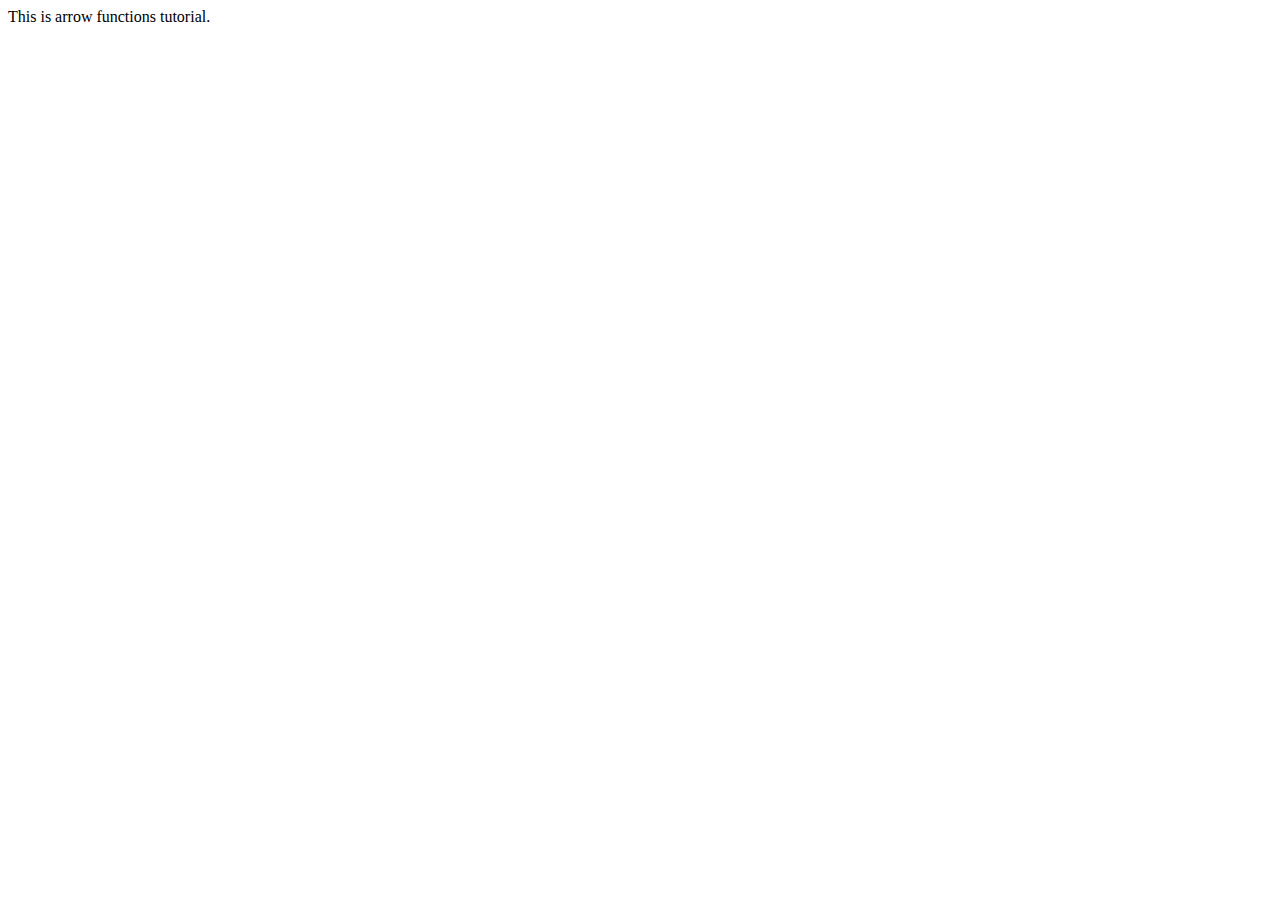
<file: arrow function.html>
<!DOCTYPE html>
<html lang="en">
<head>
    <meta charset="UTF-8">
    <meta name="viewport" content="width=device-width, initial-scale=1.0">
    <meta http-equiv="X-UA-Compatible" content="ie=edge">
    <title>Arrow Functions</title>
</head>
<body>
    <div class="container">
        This is arrow functions tutorial.
    </div>
    <script>
    // Arrow function
    // let greet =  ()=> {
    //     console.log('Good morning');
    // }

    let greet =  () => console.log('Good morning');
    

    // let sum2 = (a, b)=>{
    //     return a+b;
    // };

    let sum2 = (a, b) => a+b; 
    let half = a => a/2;  

    // function greet() {
    //     console.log('Good morning');
    // this is cursor smothing option in vs code 
    // }


    let namste = () => {"namste bhidu ! "};
    greet();
    setTimeout(() => {
        console.log("We are inside settimeout");
    }, 3000);

    let obj1={
        greeting: "Good Morning",
        names: ["Harry", "Rohan", "SkillF", "DjKhiladi"],
        speak(){
            this.names.forEach((student)=>{
                console.log(this.greeting + " Kukdoo Koo " + student);
            });
        }
    }
    obj1.speak();
    </script>
</body>
</html>
</file>
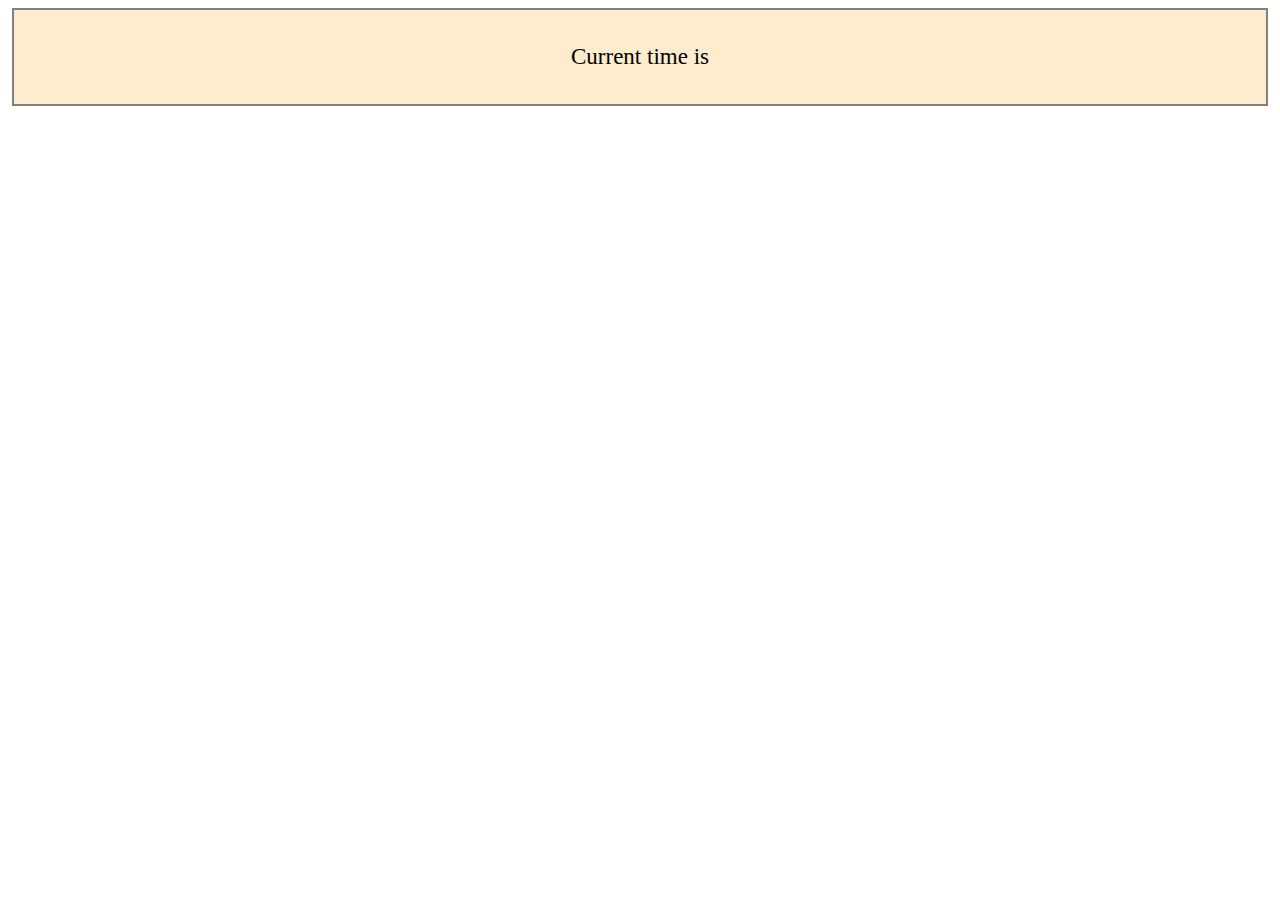
<file: date-time.html>
<!DOCTYPE html>
<html lang="en">

<head>
    <meta charset="UTF-8">
    <meta name="viewport" content="width=device-width, initial-scale=1.0">
    <meta http-equiv="X-UA-Compatible" content="ie=edge">
    <title>JavaScript Dates</title>
</head>
<style>
    .body{
        background-color: black;
    }
    .container {
        font-size: 23px;
        background-color: blanchedalmond;
        border: 2px solid grey;
        padding: 34px;
        margin: 4px;
        text-align: center;
    }

    #time {
        font-weight: bold;
    }
</style>

<body>
    <div class="container">
        Current time is <span id="time"></span>
    </div>
    <script>
        console.log("This is date and time tutorial");
        let now = new Date();
        console.log(now);

        //this is javascript date and time tutorial


        let dt = new Date(1000);
        console.log(dt);

        // let newDate = new Date("2029-09-30");
        // console.log(newDate)

        // let newDate = new Date(year, month, date, hours, minutes, seconds, milliseconds);
        let newDate = new Date(3020, 4, 6, 9, 3, 2, 34);
        console.log(newDate);

        let yr = newDate.getFullYear();
        console.log("The year is ", yr);

        let dat = newDate.getDate();
        console.log("The date is ", dat);

        let month = newDate.getMonth();
        console.log("The month is ", month);

        let hours = newDate.getHours();
        console.log("The hours is ", hours);

        let day = newDate.getDay();
        console.log("The day  is ", day);

        newDate.setDate(18);
        newDate.setMinutes(29);
        newDate.setSeconds(21);
        console.log(newDate)
        setInterval(updateTime, 1000);

        function updateTime() {
            time.innerHTML = new Date();
        }

    </script>
</body>

</html>
</file>
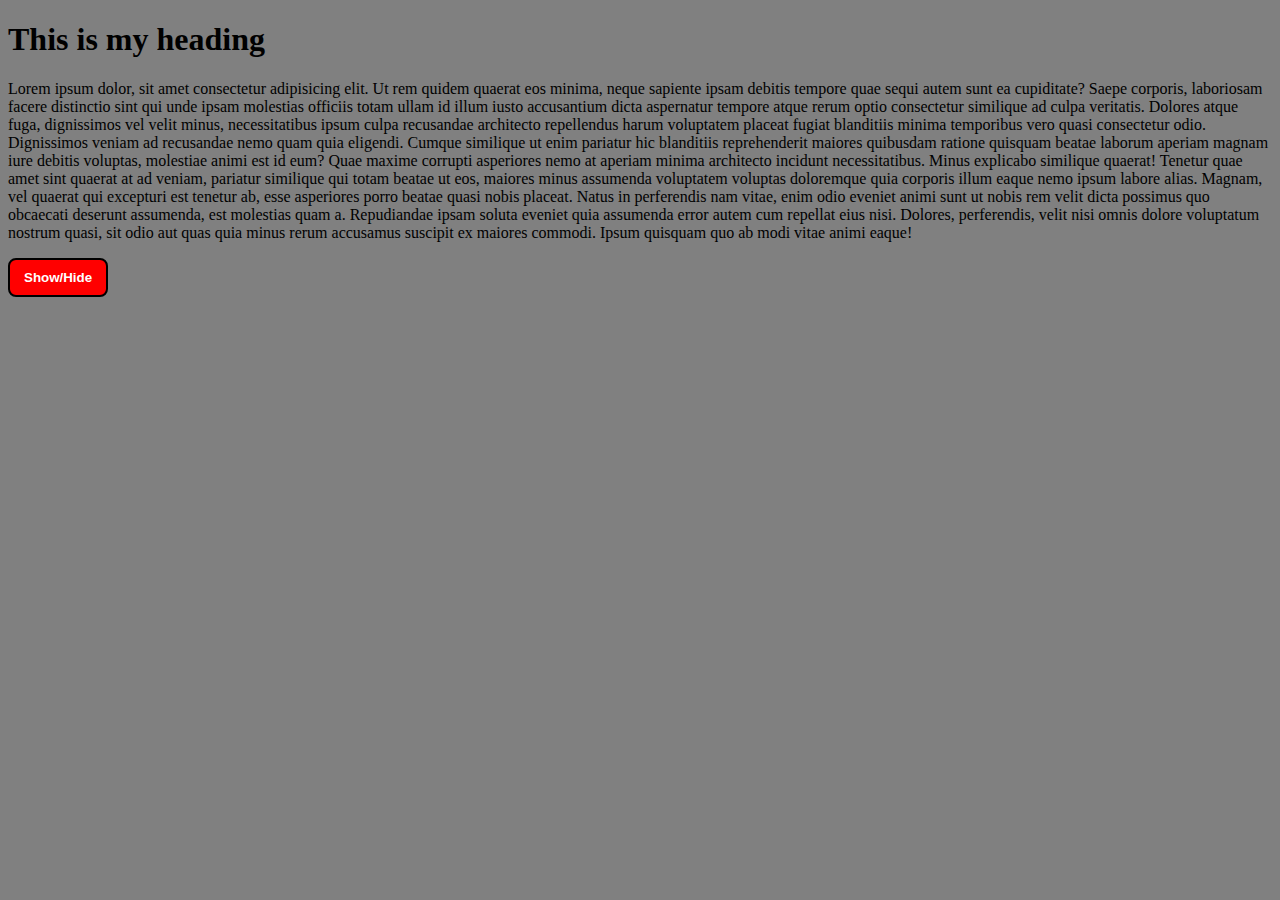
<file: eventleating.html>
<!DOCTYPE html>
<html lang="en">
<head>
    <meta charset="UTF-8">
    <meta name="viewport" content="width=device-width, initial-scale=1.0">
    <meta http-equiv="X-UA-Compatible" content="ie=edge">
    <link rel="stylesheet" href="event.css">
    <title>Js Events</title>
</head>
<body>
    <!-- Browser events:
    click
    contextmenu
    mouseover/mouseout
    mousedown/mouseup
    mousemove

    submit 
    focus

    DOMContentLoaded

    transitionend -->

    <div class="container">
        <h1 id="heading">This is my heading  </h1>
        <p id="para">Lorem ipsum dolor, sit amet consectetur adipisicing elit. Ut rem quidem quaerat eos minima, neque sapiente ipsam debitis tempore quae sequi autem sunt ea cupiditate? Saepe corporis, laboriosam facere distinctio sint qui unde ipsam molestias officiis totam ullam id illum iusto accusantium dicta aspernatur tempore atque rerum optio consectetur similique ad culpa veritatis. Dolores atque fuga, dignissimos vel velit minus, necessitatibus ipsum culpa recusandae architecto repellendus harum voluptatem placeat fugiat blanditiis minima temporibus vero quasi consectetur odio. Dignissimos veniam ad recusandae nemo quam quia eligendi. Cumque similique ut enim pariatur hic blanditiis reprehenderit maiores quibusdam ratione quisquam beatae laborum aperiam magnam iure debitis voluptas, molestiae animi est id eum? Quae maxime corrupti asperiores nemo at aperiam minima architecto incidunt necessitatibus. Minus explicabo similique quaerat! Tenetur quae amet sint quaerat at ad veniam, pariatur similique qui totam beatae ut eos, maiores minus assumenda voluptatem voluptas doloremque quia corporis illum eaque nemo ipsum labore alias. Magnam, vel quaerat qui excepturi est tenetur ab, esse asperiores porro beatae quasi nobis placeat. Natus in perferendis nam vitae, enim odio eveniet animi sunt ut nobis rem velit dicta possimus quo obcaecati deserunt assumenda, est molestias quam a. Repudiandae ipsam soluta eveniet quia assumenda error autem cum repellat eius nisi. Dolores, perferendis, velit nisi omnis dolore voluptatum nostrum quasi, sit odio aut quas quia minus rerum accusamus suscipit ex maiores commodi. Ipsum quisquam quo ab modi vitae animi eaque!</p>
    </div>
    <button id="btn" onclick="toggleHide()">Show/Hide</button>
    <script>
       
    function dosomething(){
        alert("you are clicking on heading")
    }
    const head = document.getElementById("heading")

    head.addEventListener("click" , dosomething)
    </script>


</body>
</html>
</file>
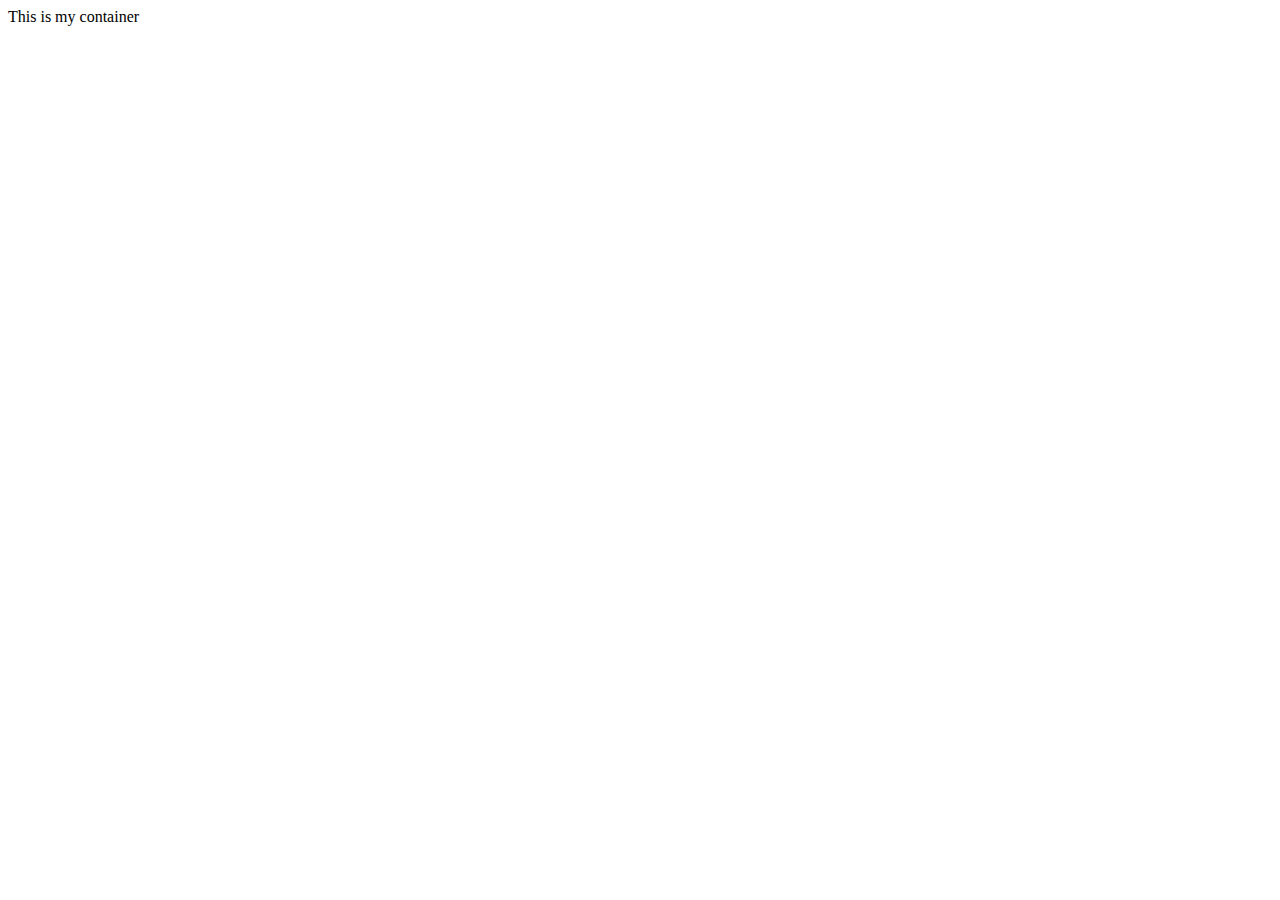
<file: json.html>
<!DOCTYPE html>
<html lang="en">
<head>
    <meta charset="UTF-8">
    <meta name="viewport" content="width=device-width, initial-scale=1.0">
    <title>Json Tutorial</title>
</head>
<body>
    <div class="container">This is my container</div>
    <script>
        let jsonObj = {
            name: "Harry",
            channel: "CWH",
            friend: "Rohan Das",
            food: "Bhindi" //#bhindiLoverSquad
        } 
        console.log(jsonObj);
        let myJsonStr = JSON.stringify(jsonObj);
        console.log(myJsonStr);

        myJsonStr = myJsonStr.replace('Harry', 'Larry');
        console.log(myJsonStr)

        newJsonObj = JSON.parse(myJsonStr);
        console.log(newJsonObj)

        


    </script>
</body>
</html>
</file>
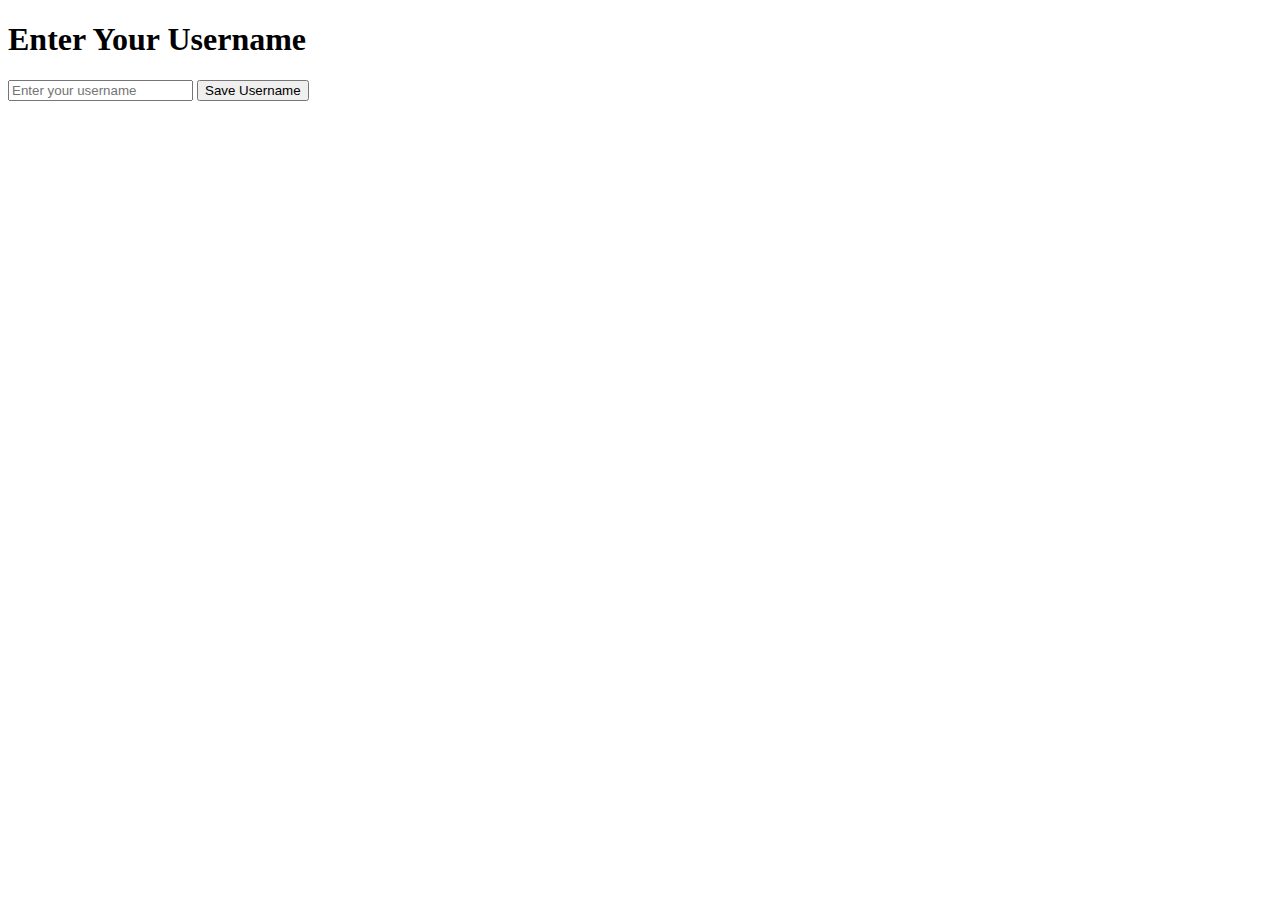
<file: localstorage.html>
<!DOCTYPE html>
<html>
<head>
    <title>Username Input</title>
</head>
<body>
    <h1>Enter Your Username</h1>
    <input type="text" id="usernameInput" placeholder="Enter your username">
    <button id="saveButton">Save Username</button>

    <!-- <script>
        // Check if local storage is supported by the browser
        if (typeof(Storage) !== "undefined") {
            // Retrieve username from local storage if it exists
            const savedUsername = localStorage.getItem("username");
            if (savedUsername) {
                document.getElementById("usernameInput").value = savedUsername;
            }

            // Add event listener to the Save button
            document.getElementById("saveButton").addEventListener("click", function() {
                const username = document.getElementById("usernameInput").value;
                if (username.trim() !== "") {
                    // Save the username to local storage
                    localStorage.setItem("username", username);
                    alert("Username saved successfully!");
                } else {
                    alert("Please enter a valid username.");
                }
            });
        } else {
            alert("Local storage is not supported by your browser.");
        }
    </script> -->
    <script src="localstorage.js"></script>
</body>
</html>
</file>
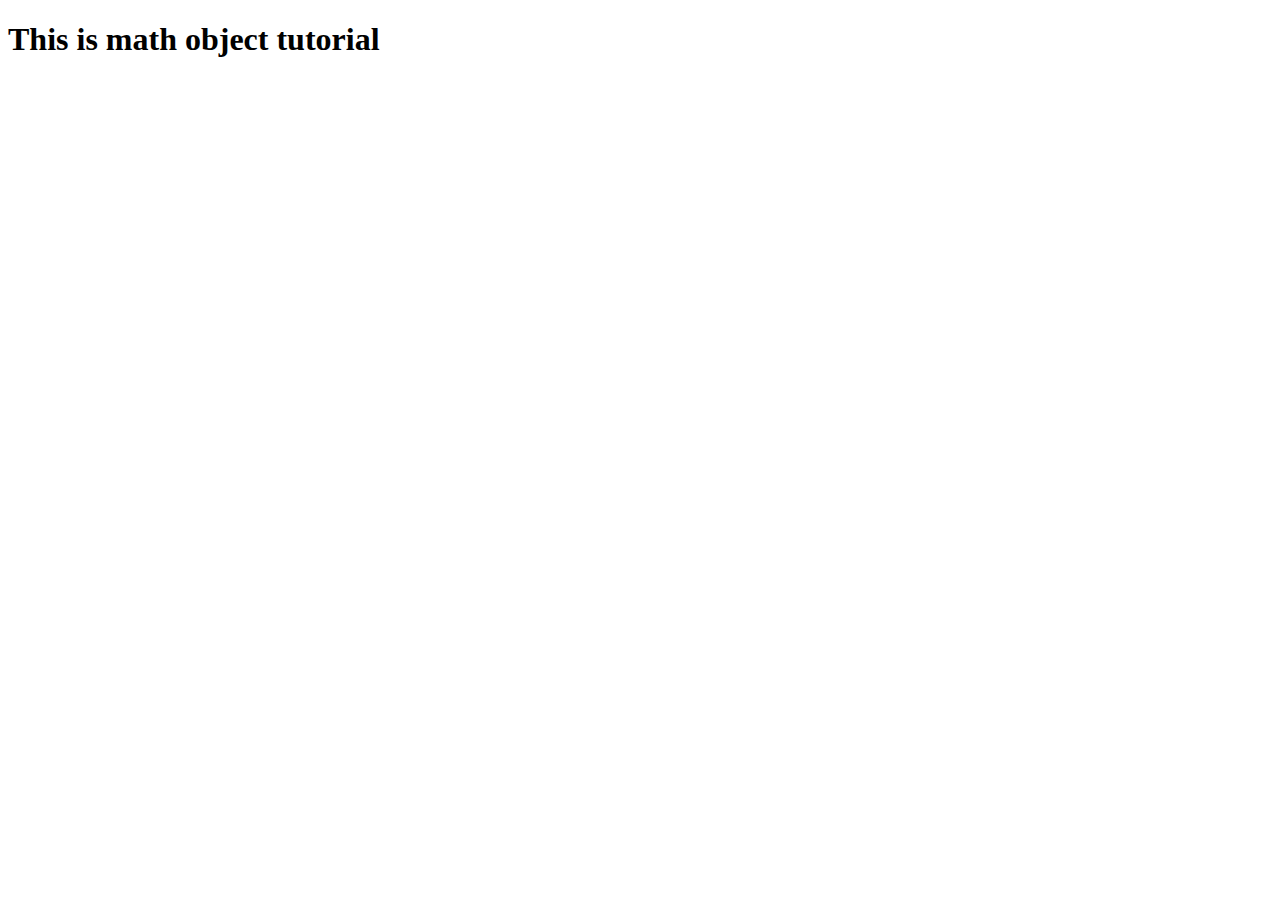
<file: mathobj.html>
<!DOCTYPE html>
<html lang="en">
<head>
    <meta charset="UTF-8">
    <meta name="viewport" content="width=device-width, initial-scale=1.0">
    <meta http-equiv="X-UA-Compatible" content="ie=edge">
    <title>Math Object</title>
</head>
<body>
    <div class="container">
        <h1>This is math object tutorial</h1>
    </div>
    <script>
    // Printing the Math Object
    let m = Math;
    console.log(m)

    // Printing the constants from Math Object
    console.log("The value of Math.E is ", Math.E)
    console.log("The value of Math.PI is ", Math.PI)
    console.log("The value of Math.LN2 is ", Math.LN2)
    console.log("The value of Math.SQRT1_2 is ", Math.SQRT1_2)
    console.log("The value of Math.LOG2E is ", Math.LOG2E)

    // Printing the Functions from Math Object 
    let a = 34.64534;
    let b = 89;

    console.log("The value of a and b is ", a, b);
    console.log("The value of a and b rounded is ", Math.round(a), Math.round(b));

    console.log("3 raised to the power of 2 is ", Math.pow(3, 2)) 
    console.log("2 raised to the power of 12 is ", Math.pow(2, 12)) 
    console.log("1 raised to the power of 2 is ", Math.pow(1, 2)) 

    console.log("Square root of 36 is ", Math.sqrt(36)) 
    console.log("Square root of 64 is ", Math.sqrt(64)) 
    console.log("Square root of 50 is ", Math.sqrt(50)) 

    // Ceil and floor
    console.log("5.8 rounded up to nearest integer is ", Math.ceil(5.8)) 
    console.log("5.8 rounded down to nearest integer is ", Math.floor(5.8)) 

    // Abs function
    console.log("Absolute value of 5.66 is  ", Math.abs(5.66)) 
    console.log("Absolute value of -5.66 is  ", Math.abs(-5.66))

    // Trinonometric Functions
    console.log("The value of sin(pi) is ", Math.sin(Math.PI/2))
    console.log("The value of tan(pi) is ", Math.tan(Math.PI/2))
    console.log("The value of cos(pi) is ", Math.cos(Math.PI/2))

    // Min and max functions
    console.log("Minimum value of 4, 5, 6 is ", Math.min(4,5, 6));
    console.log("Minimum value of 14, 5, 16 is ", Math.min(14,5, 16));
    console.log("Maximum value of 4, 5, 6 is ", Math.max(4,5, 6));
    console.log("Maximum value of 14, 5, 16 is ", Math.max(14,5, 16));

    // Generating a random number
    let r = Math.random();
    // Random number b/w (a, b) = a + (b-a)*Math.random()
    let a1 = 50;
    let b1 = 60;
    let r50_60 = a1 + (b1-a1)*Math.random();
    console.log("The random number is ", r)
    console.log("The random number is ", r50_60)





 

    </script>
</body>
</html>
</file>
<file: event.css>
body {
    background-color: grey;
}

#btn{
    padding:10px 14px;
    background-color: red;
    border: 2px solid black;
    color: white;
    font-weight: bold;
    border-radius: 8px;
    cursor: pointer;
}
</file>
